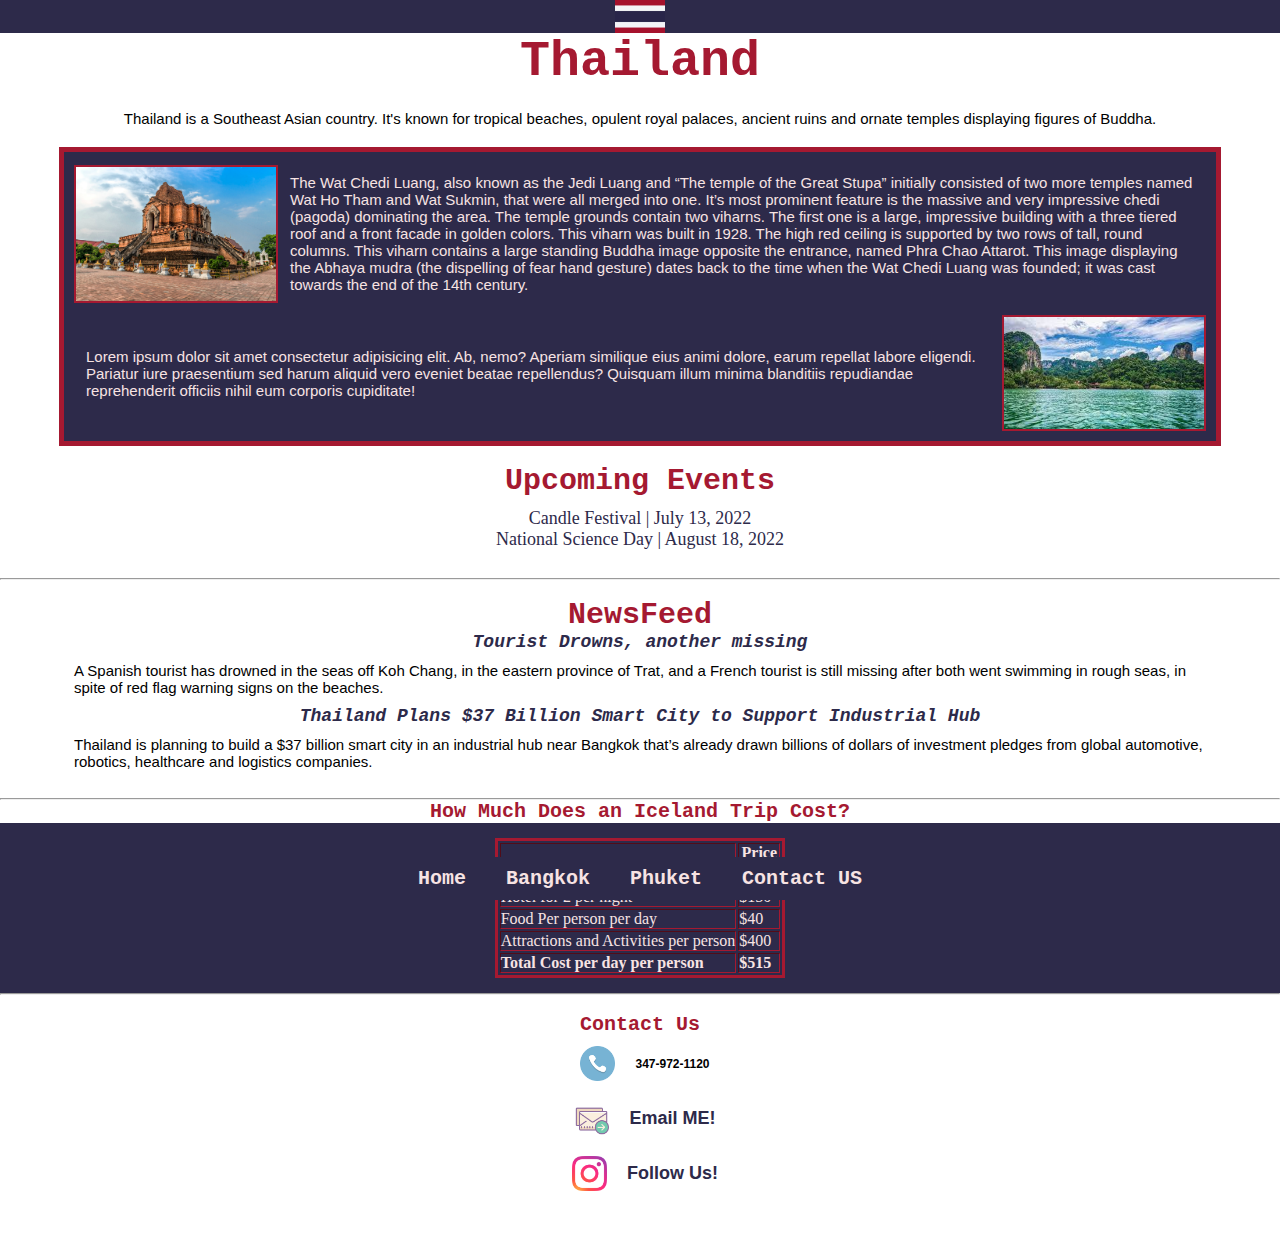
<file: index.html>
<html lang="en">
<head>
    <meta charset="UTF-8">
    <meta http-equiv="X-UA-Compatible" content="IE=edge">
    <meta name="viewport" content="width=device-width, initial-scale=1.0">
    <link rel="stylesheet" href="style.css">
    <title>Project1</title>
</head>
<body>
    <header class="navbar">
        <img src="images/thaiflag.png" alt="">
    </header>

    <h1>Thailand</h1>
    <p class="ThailandP">Thailand is a Southeast Asian country. It's known for tropical beaches, opulent royal palaces, ancient ruins and ornate temples displaying figures of Buddha.</p>

    <div class="box">
        <div class="imgandtext">
            <figure><img src="images/temple.jpeg" alt="iceland" ></figure>
            <p>The Wat Chedi Luang, also known as the Jedi Luang and “The temple of the Great Stupa” initially consisted of two more temples named Wat Ho Tham and Wat Sukmin, that were all merged into one. It’s most prominent feature is the massive and very impressive chedi (pagoda) dominating the area. The temple grounds contain two viharns. The first one is a large, impressive building with a three tiered roof and a front facade in golden colors. This viharn was built in 1928. The high red ceiling is supported by two rows of tall, round columns. This viharn contains a large standing Buddha image opposite the entrance, named Phra Chao Attarot. This image displaying the Abhaya mudra (the dispelling of fear hand gesture) dates back to the time when the Wat Chedi Luang was founded; it was cast towards the end of the 14th century.</p>
        </div>

        <div class="imgandtext">
            <p>Lorem ipsum dolor sit amet consectetur adipisicing elit. Ab, nemo? Aperiam similique eius animi dolore, earum repellat labore eligendi. Pariatur iure praesentium sed harum aliquid vero eveniet beatae repellendus? Quisquam illum minima blanditiis repudiandae reprehenderit officiis nihil eum corporis cupiditate!</p>
         <div class="borderimg"> 
            <figure><img src="images/water.jpeg" alt="iceland" ></figure>
             
         </div>           
        </div>
    </div>
    <br>
    <h2>Upcoming Events</h2>
    <div class="events">
        <ul>
            <li><a href="https://www.travelbeginsat40.com/event/candle-festival-thailand/">Candle Festival | July 13, 2022</a></li>
            <li><a href="https://anydayguide.com/calendar/2362">National Science Day | August 18, 2022</a></li>
        </ul>
    </div>
    <br>
    <hr>
    <br>
    <h2>NewsFeed</h2>
    <h3><i><a href="https://www.thaipbsworld.com/tourist-drowns-another-missing-in-rough-seas-off-thailands-koh-chang/">Tourist Drowns, another missing</a> </i></h3>
    <div class="penter">
        <p>
            A Spanish tourist has drowned in the seas off Koh Chang, in the eastern province of Trat, and a French tourist is still missing after both went swimming in rough seas, in spite of red flag warning signs on the beaches.   
        </p>
    </div>
    <h3><i><a href="https://www.bloomberg.com/news/articles/2022-07-11/thailand-plans-37-billion-smart-city-to-support-industrial-hub">Thailand Plans $37 Billion Smart City to Support Industrial Hub</a> </i></h3>
    <div class="penter">
        <p>
            Thailand is planning to build a $37 billion smart city in an industrial hub near Bangkok that’s already drawn billions of dollars of investment pledges from global automotive, robotics, healthcare and logistics companies.   
        </p>
    </div>
    <br>
    <hr>
    <h3>How Much Does an Iceland Trip Cost?</h3>

    <div class="table">
        <table border="1">
            <tr>
                <th colspan="1"></th>
                <th>Price</th>
            </tr>
            <tr>
                <td>Ticket from JFK to MXN</td>
                <td>$1000</td>
            </tr>
            <tr>
                <td>Hotel for 2 per night</td>
                <td>$150</td>
            </tr>
            <tr>
                <td>Food Per person per day</td>
                <td>$40</td>
            </tr>
            <tr>
                <td>Attractions and Activities per person</td>
                <td>$400</td>
            </tr>
            <tr>
                <td><h4>Total Cost per day per person</h4></td>
                <td><h4>$515</h4></td> 
            </tr>
        </table>
    </div>
    <hr>
    <br>
    <h3>Contact Us</h3>
    
    <div class="contactUs">
        <div class="imgandinfo">
            <img src="images/phone.jpg" alt="">
            <p><strong>347-972-1120</strong></p>
        </div>
        <div class="imgandinfo">
            <img src="images/email.jpg" alt="">
            <p><strong><a href="mailto:Osvaldo.Sanchez001@STU.BMCC.CUNY">Email ME!</a></p>
        </div>
        <div class="imgandinfo">
            <img src="images/instagram.jpg" alt="">
            <p><a href="https://www.Instagram.com">Follow Us!</a></p>
        </div>
    </div>

<footer class="mainFooter">
    <div class="subfooter">
        <ul>
            <li>
                <a href="index.html">Home</a>
            </li>
            <li>
                <a href="bangkok.html">Bangkok</a>
            </li>
            <li>
                <a href="phuket.html">Phuket</a>
            </li>
            <li>
                <a href="index.html">Contact US</a>
            </li>
        </ul>
    </div>
</footer>

</html>
</file>
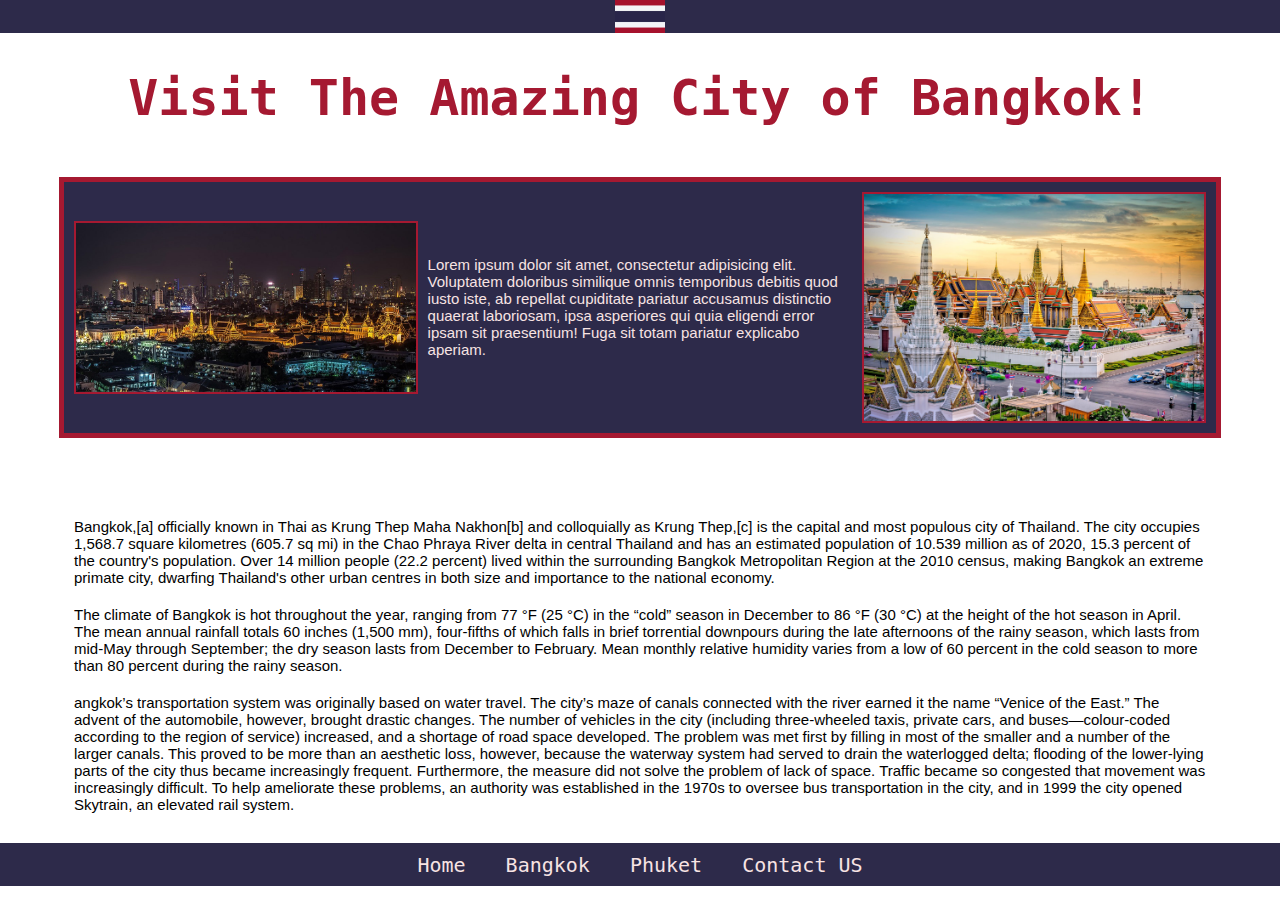
<file: bangkok.html>
<html lang="en">
<head>
    <meta charset="UTF-8">
    <meta http-equiv="X-UA-Compatible" content="IE=edge">
    <meta name="viewport" content="width=device-width, initial-scale=1.0">
    <link rel="stylesheet" href="style.css">
    <title>Bangkok</title>
</head>
<body>
    <header class="navbar">
        <img src="images/thaiflag.png" alt="">
    </header>
    <br>
    <br>
    <h1>Visit The Amazing City of Bangkok!</h1>
    
     
<div class="container">
    <div class="box2">
        <div class="imgTextImg">
            <img src="images/bangkok.jpeg" alt="Bangkok">
            <p>Lorem ipsum dolor sit amet, consectetur adipisicing elit. Voluptatem doloribus similique omnis temporibus debitis quod iusto iste, ab repellat cupiditate pariatur accusamus distinctio quaerat laboriosam, ipsa asperiores qui quia eligendi error ipsam sit praesentium! Fuga sit totam pariatur explicabo aperiam.</p>
            <img src="images/bangkok2.jpeg" alt="">
        </div>
    </div>

     
    <div class="text">
        <p>Bangkok,[a] officially known in Thai as Krung Thep Maha Nakhon[b] and colloquially as Krung Thep,[c] is the capital and most populous city of Thailand. The city occupies 1,568.7 square kilometres (605.7 sq mi) in the Chao Phraya River delta in central Thailand and has an estimated population of 10.539 million as of 2020, 15.3 percent of the country's population. Over 14 million people (22.2 percent) lived within the surrounding Bangkok Metropolitan Region at the 2010 census, making Bangkok an extreme primate city, dwarfing Thailand's other urban centres in both size and importance to the national economy.</p>

        <p>The climate of Bangkok is hot throughout the year, ranging from 77 °F (25 °C) in the “cold” season in December to 86 °F (30 °C) at the height of the hot season in April. The mean annual rainfall totals 60 inches (1,500 mm), four-fifths of which falls in brief torrential downpours during the late afternoons of the rainy season, which lasts from mid-May through September; the dry season lasts from December to February. Mean monthly relative humidity varies from a low of 60 percent in the cold season to more than 80 percent during the rainy season.</p>

        <p>angkok’s transportation system was originally based on water travel. The city’s maze of canals connected with the river earned it the name “Venice of the East.” The advent of the automobile, however, brought drastic changes. The number of vehicles in the city (including three-wheeled taxis, private cars, and buses—colour-coded according to the region of service) increased, and a shortage of road space developed. The problem was met first by filling in most of the smaller and a number of the larger canals. This proved to be more than an aesthetic loss, however, because the waterway system had served to drain the waterlogged delta; flooding of the lower-lying parts of the city thus became increasingly frequent. Furthermore, the measure did not solve the problem of lack of space. Traffic became so congested that movement was increasingly difficult. To help ameliorate these problems, an authority was established in the 1970s to oversee bus transportation in the city, and in 1999 the city opened Skytrain, an elevated rail system.</p>
    </div>
</div>

    <footer class="mainFooter">
        <div class="subfooter">
            <ul>
                 <li>
                <a href="index.html">Home</a>
            </li>
            <li>
                <a href="bangkok.html">Bangkok</a>
            </li>
            <li>
                <a href="phuket.html">Phuket</a>
            </li>
            <li>
                <a href="index.html">Contact US</a>
            </li>
            </ul>
        </div>
    </footer>
</body>
</html>
</file>
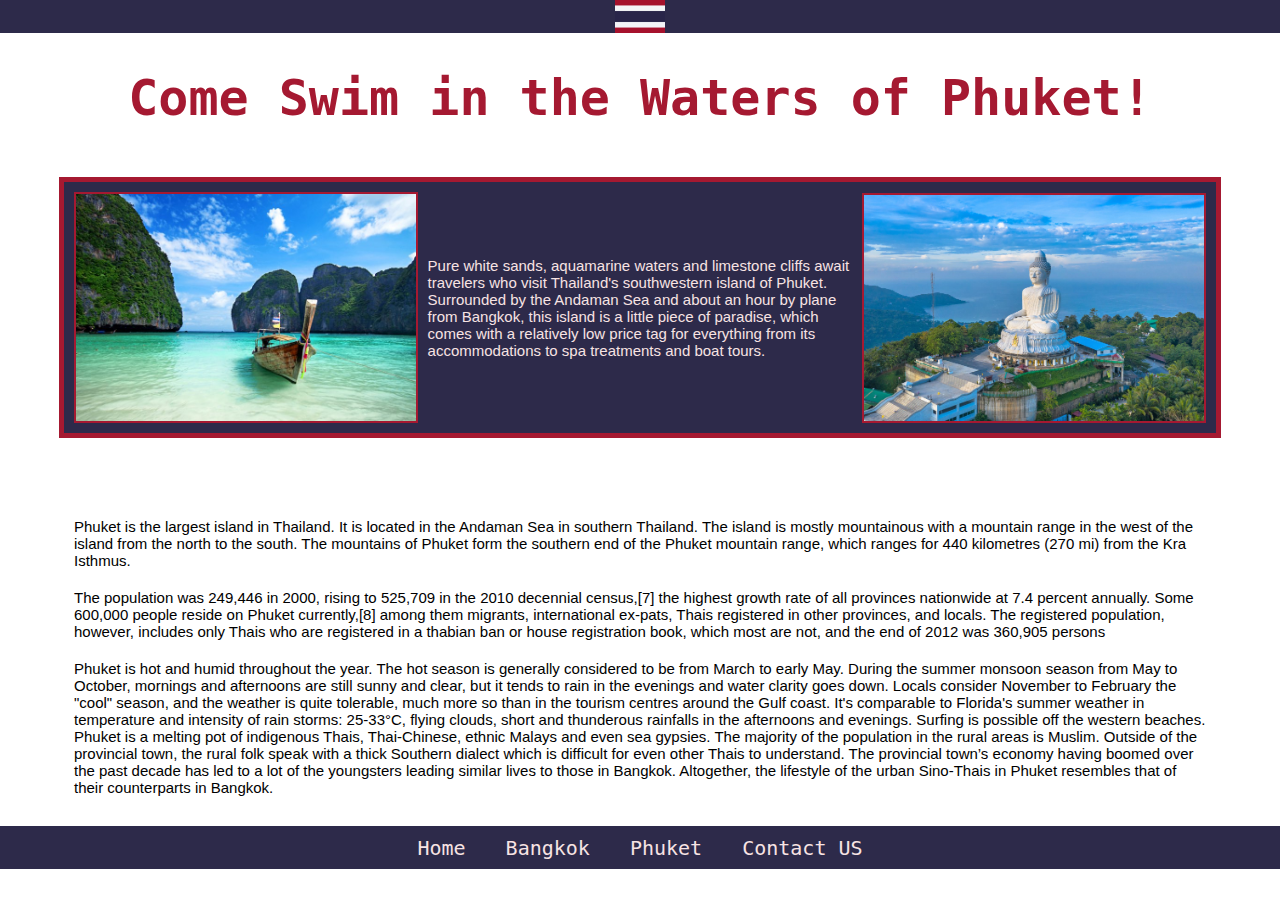
<file: phuket.html>
<html lang="en">
<head>
    <meta charset="UTF-8">
    <meta http-equiv="X-UA-Compatible" content="IE=edge">
    <meta name="viewport" content="width=device-width, initial-scale=1.0">
    <link rel="stylesheet" href="style.css">
    <title>Phuket</title>
</head>
<body>
    <header class="navbar">
        <img src="images/thaiflag.png" alt="">
    </header>
    <br>
    <br>
    <h1>Come Swim in the Waters of Phuket!</h1>
    
     
<div class="container">
    <div class="box2">
        <div class="imgTextImg">
            <img src="images/phuket.jpeg" alt="Bangkok">
            <p>Pure white sands, aquamarine waters and limestone cliffs await travelers who visit Thailand's southwestern island of Phuket. Surrounded by the Andaman Sea and about an hour by plane from Bangkok, this island is a little piece of paradise, which comes with a relatively low price tag for everything from its accommodations to spa treatments and boat tours. </p>
            <img src="images/phuket2.jpeg" alt="">
        </div>
    </div>

    
    <div class="text">
        <p>Phuket is the largest island in Thailand. It is located in the Andaman Sea in southern Thailand. The island is mostly mountainous with a mountain range in the west of the island from the north to the south. The mountains of Phuket form the southern end of the Phuket mountain range, which ranges for 440 kilometres (270 mi) from the Kra Isthmus.</p>

        <p>The population was 249,446 in 2000, rising to 525,709 in the 2010 decennial census,[7] the highest growth rate of all provinces nationwide at 7.4 percent annually. Some 600,000 people reside on Phuket currently,[8] among them migrants, international ex-pats, Thais registered in other provinces, and locals. The registered population, however, includes only Thais who are registered in a thabian ban or house registration book, which most are not, and the end of 2012 was 360,905 persons</p>

        <p>Phuket is hot and humid throughout the year. The hot season is generally considered to be from March to early May. During the summer monsoon season from May to October, mornings and afternoons are still sunny and clear, but it tends to rain in the evenings and water clarity goes down. Locals consider November to February the "cool" season, and the weather is quite tolerable, much more so than in the tourism centres around the Gulf coast. It's comparable to Florida's summer weather in temperature and intensity of rain storms: 25-33°C, flying clouds, short and thunderous rainfalls in the afternoons and evenings. Surfing is possible off the western beaches. Phuket is a melting pot of indigenous Thais, Thai-Chinese, ethnic Malays and even sea gypsies. The majority of the population in the rural areas is Muslim. Outside of the provincial town, the rural folk speak with a thick Southern dialect which is difficult for even other Thais to understand. The provincial town’s economy having boomed over the past decade has led to a lot of the youngsters leading similar lives to those in Bangkok. Altogether, the lifestyle of the urban Sino-Thais in Phuket resembles that of their counterparts in Bangkok.</p>
    </div>
</div>

    <footer class="mainFooter">
        <div class="subfooter">
            <ul>
                <li>
                <a href="index.html">Home</a>
            </li>
            <li>
                <a href="bangkok.html">Bangkok</a>
            </li>
            <li>
                <a href="phuket.html">Phuket</a>
            </li>
            <li>
                <a href="index.html">Contact US</a>
            </li>
            </ul>
        </div>
    </footer>
</body>
</html>
</file>
<file: style.css>
* {
    margin: 0;
    padding: 0px;
}


.navbar {
    display: flex;
    width: 100%;
    justify-content:center;
    align-items:center;
    background-color: #2d2a4a;
    color: white;
}
.navbar img {
    width: 50px;
}


h1 {
    font-size: 50px;
    text-align: center;
    color: #a51931;
    font-family: Menlo, monospace;
}
h2, h3 {
    display: flex;
    color: #a51931;
    font-family: Menlo, monospace;
    justify-content: center;
    align-items: center;
}
h2{
    font-size: 30px;
}
h3 {
    font-size: 20px;
}


.ThailandP {
    display: flex;
    margin: 0 auto;
    width: 90%;
    margin-top: 10px;
    margin-bottom: 10px;
    justify-content: center;
}

.box {
    margin: 0 auto;
    border: 5px  #a51931 solid;
    background-color: #2d2a4a;
    color:  rgb(247, 227, 227);
    width: 90%;
}

.imgandtext {
    display: flex;
    justify-content: space-between;
    align-items: center;
    margin: 10px;
}
.box img {
    width: 200px;
}

.imgandtext p {
    padding: 12px;
}
.imgandtext img{
    border: 2px  #a51931 solid;
}

p {
    display: flex;
    justify-content: center;
    align-items: center;
}
.penter {
    margin: 0 auto;
    width: 90%;
} p {
    font-family: Arial, Helvetica, sans-serif;
    padding: 10px;
    font-size: 15px;
}
.contactUs {
    display: inline;
}

.imgandinfo {
    display: flex;
    align-items: center;
    padding-left: 10px;
}

.imgandinfo img {
    width: 35px;
    padding: 10px;
}
.imgandinfo a {
    text-decoration: none;
}
.imgandinfo p {
    font-size: 12px;
}

.events {
    display: flex;
    align-items: center;
    justify-content: center;
}
.events ul {
    padding: 10px;
    display: inline-block;
    justify-content: center;
} li {
    display: flex;
    list-style: none;
    justify-content: center;
} a {
    color: #2d2a4a;
    text-decoration: none;
    justify-content: center;
    font-size: 18px;
} a:hover {
    color:#a51931;
}

table { 
    color: rgb(247, 227, 227);
    border: 3px #a51931 solid;
    
}
.table {
    padding: 15px;
    display: flex;
    justify-content: center;
    align-items: center;
    background-color: #2d2a4a;
}

.contacUs{
    display: flex;
}
.imgandinfo{
    align-items: center;
    justify-content: center;
}

.mainFooter {
    display: flex;    
    position: sticky;
    bottom: 0;
    width: 100%;
    font-family: Menlo, monospace;
    justify-content: center;
    height: 43px;
    background-color: #2d2a4a;
}


.subFooter {
    justify-content: center;
    align-items: center;
}

.mainFooter ul {
    display: flex;
    grid-auto-flow: row;
    grid-gap: 20px;
    justify-items: center;
    margin: auto;
}

.subFooter a {
    color:  rgb(247, 227, 227);
    text-decoration: none;
    font-size: 20px;
    font-family: Menlo, monospace;
}
.subFooter li {
    list-style: none;
    padding: 10px;
}

.mainFooter li:hover {
    background-color: #a51931;
}


/* NEXT PAGE */

.box2{
    margin: 50 auto;
    border: 5px  #a51931 solid;
    background-color: #2d2a4a;
    color:  rgb(247, 227, 227);
    width: 90%;
    justify-content: center;
    align-items: center;
}
.imgTextImg{
    display: flex;
    justify-content: space-between;
    align-items: center;
    margin: 10px; 
} 

.imgTextImg img {
    width: 30%;
    border: 2px  #a51931 solid;
}


.text {
    margin: 0 auto;
    width: 90%;
    padding: 20px;
}
.container{
width: 100%;
}
</file>
